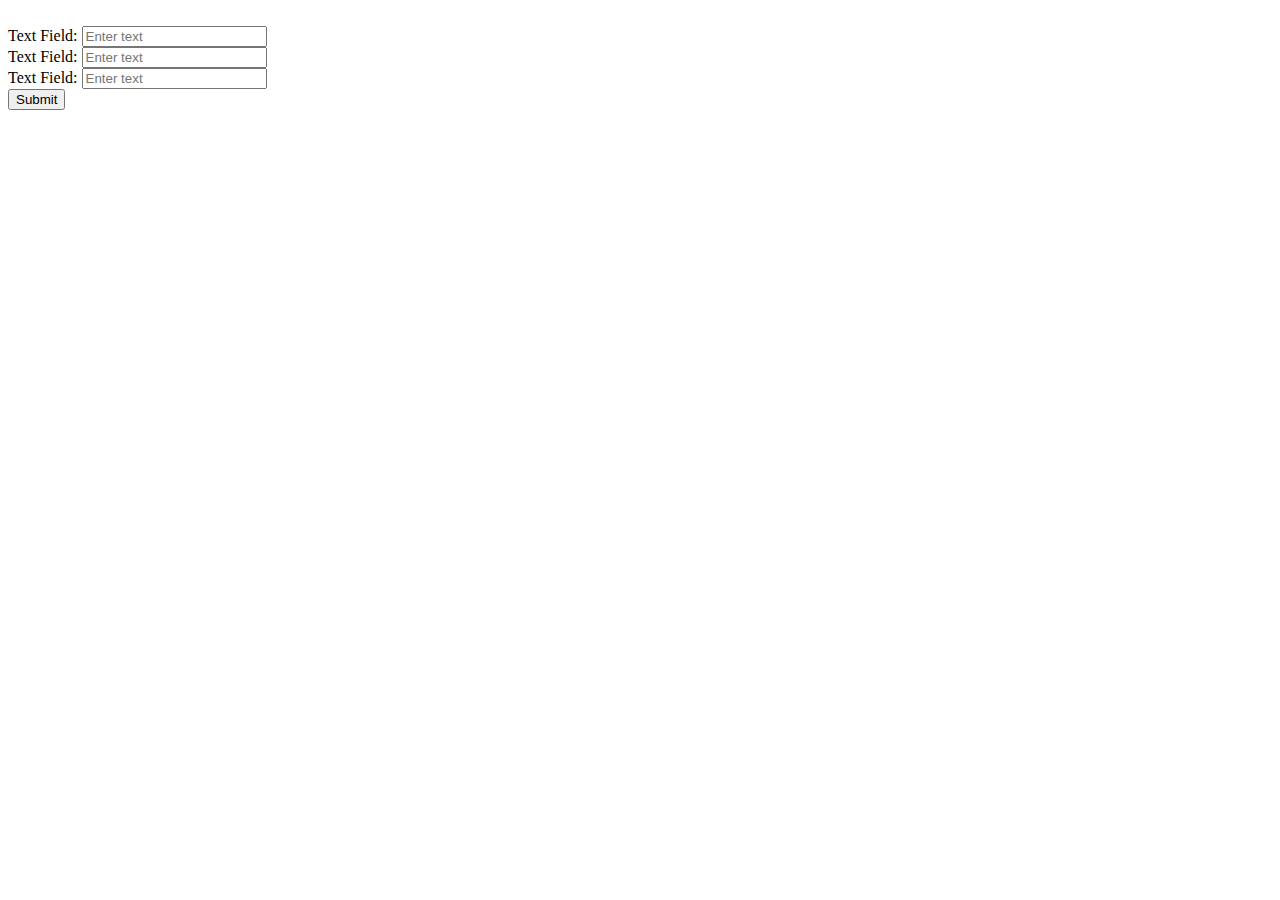
<file: templates/form-template.html>
<!DOCTYPE html>
<html lang="en">


<body>
    <!-- Header Section -->


    <!-- Main Section -->
    <main class="formPage my-xl">
        <div class="content-box">
            <div class="formWrapper">
                <a class="backButton" href="#"><i class="im im-angle-left"></i></a>
                <br>

                <form class="form" method="POST">
                    <!-- Input:Text -->
                    <div class="form__field">
                        <label for="formInput#text">Text Field: </label>
                        <input class="input input--text" id="formInput#text" type="text" name="text"
                            placeholder="Enter text" />
                    </div>

                    <!-- Input:Text -->
                    <div class="form__field">
                        <label for="formInput#text">Text Field: </label>
                        <input class="input input--text" id="formInput#text" type="text" name="text"
                            placeholder="Enter text" />
                    </div>

                    <!-- Input:Text -->
                    <div class="form__field">
                        <label for="formInput#text">Text Field: </label>
                        <input class="input input--text" id="formInput#text" type="text" name="text"
                            placeholder="Enter text" />
                    </div>
                    <input class="btn btn--sub btn--lg  my-md" type="submit" value="Submit" />
                </form>
            </div>
        </div>
    </main>
</body>

</html>
</file>
